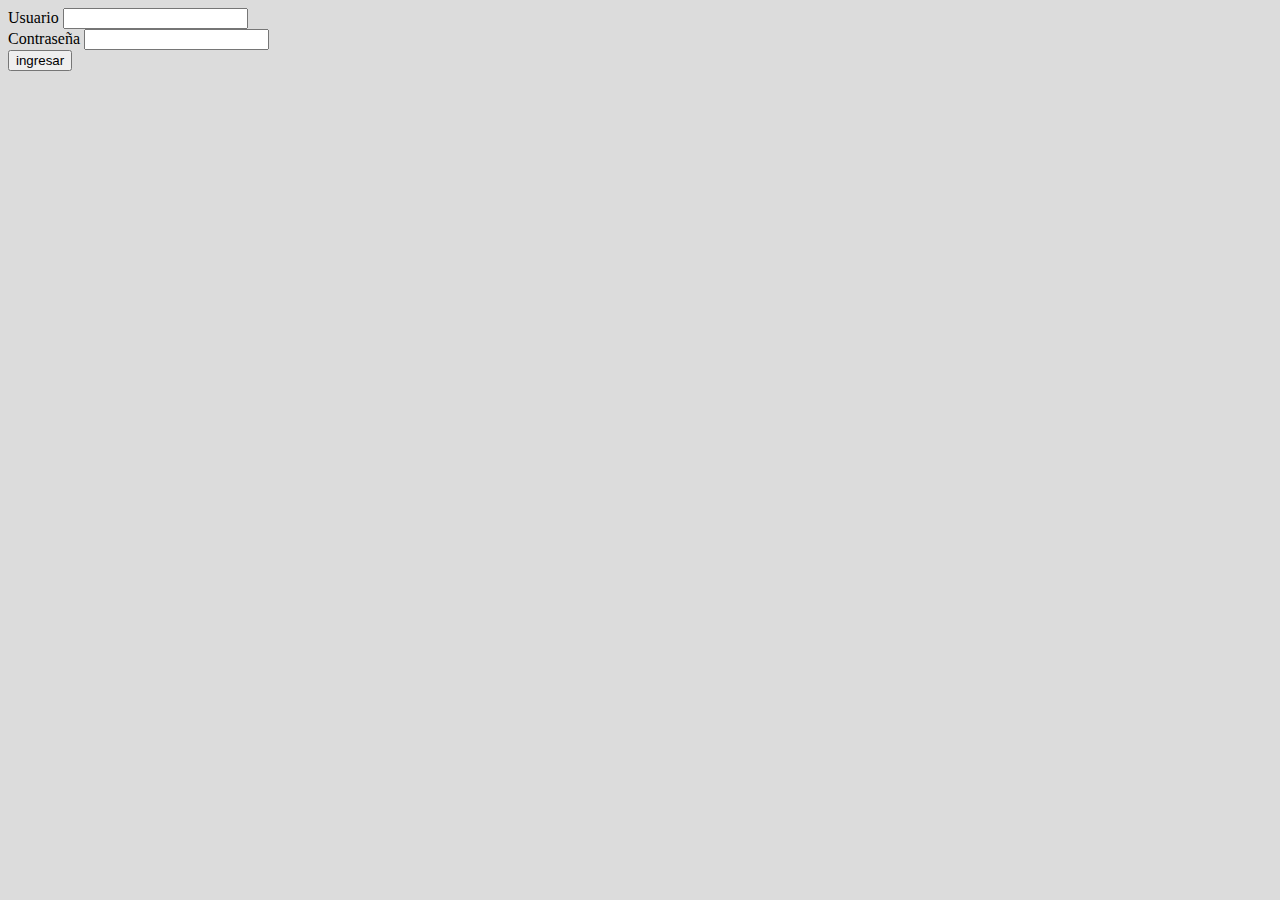
<file: ingresar.html>
<!DOCTYPE html>
<html lang="es">
  <head>
    <meta charset="utf-8">
    <meta name="viewport" content="width=device-width">
    <title>Flyp</title>
    <link href="css/index.css" rel="stylesheet" type="text/css" />
    <script src="https://ajax.googleapis.com/ajax/libs/jquery/3.3.1/jquery.min.js"></script>
  </head>
  <body>
    <form id="ingresoFormulario">
      <label>Usuario</label>
      <input type="text" name="usuario"/>
      <br>
      <label>Contraseña</label>
      <input type="password" name="contra"/>
      <br>
      <input type="submit" value="ingresar"/>
    </form>
    <div id="errors"></div>
    
  <div id="perfil">
    
    <a href='usuarios.html'>Explorar</a>
  </div>

    
    <script src="js/ingresar.js"></script>
  </body>
</html>
</file>
<file: css/index.css>
/*mi clase*/
.miclase{
  background-color:red;
  color: cyan;
  font-size: 30pt;
}

#semilink{
  color: blue;
  cursor: pointer;
}


table, td{
  border: 1px solid black;
}

#perfil{
  display: none;
}
/*mi id*/
#miid{
  background-color: green;
  color: #CACACA;
  font-size: 10pt;
}

/*conecto con el body*/
body{
  background-color: #DCDCDC;
}

ul{
  list-style-type: none;
}
</file>
